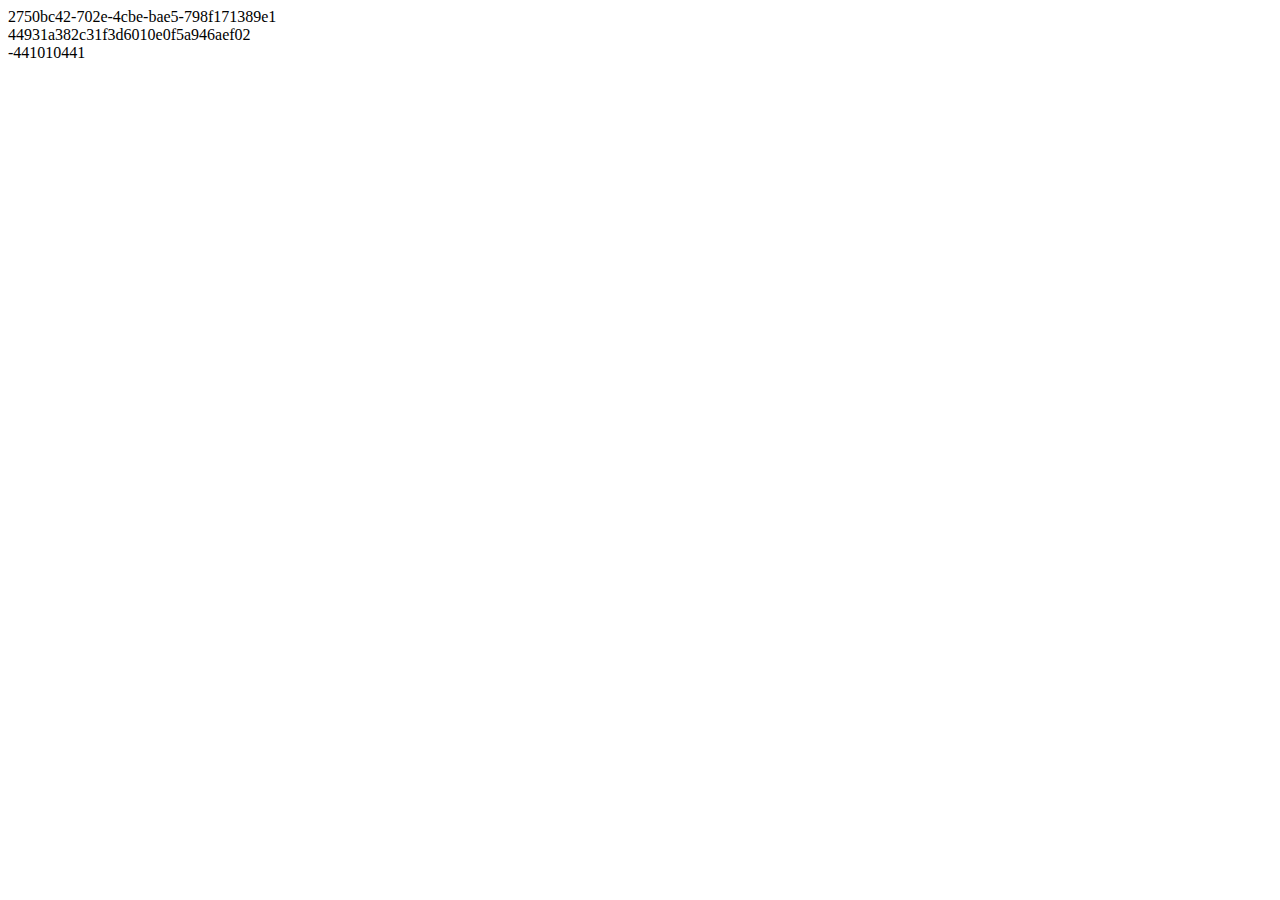
<file: device-uuid-master/device-uuid-master/sample/index.html>
<!DOCTYPE html>
<html lang="en">
<head>
    <meta charset="UTF-8">
    <title>Title</title>
    <script src="../lib/device-uuid.js"></script>
</head>
<body>
<div id="fingerprint"></div>
<div id="fingerprint-2"></div>
<div id="fingerprint-3"></div>
<script>
    var uuid = new DeviceUUID().get();
    //
    console.log(uuid)
    console.log('3a91f950-dec8-4688-ba14-5b7bbfc7a563')
    document.getElementById("fingerprint").innerHTML = uuid;
    var du = new DeviceUUID().parse();
    var dua = [
        du.language,
        du.platform,
        du.os,
        du.cpuCores,
        du.isAuthoritative,
        du.silkAccelerated,
        du.isKindleFire,
        du.isDesktop,
        du.isMobile,
        du.isTablet,
        du.isWindows,
        du.isLinux,
        du.isLinux64,
        du.isMac,
        du.isiPad,
        du.isiPhone,
        du.isiPod,
        du.isSmartTV,
        du.pixelDepth,
        du.isTouchScreen
    ];
    console.log(dua)
    // IE cpuClass
    var uuid2 = du.hashMD5(dua.join(':'));
    var uuid3 = du.hashInt(dua.join(':'));
    console.log(uuid2.slice(0,8), uuid2.slice(8,12), uuid2.slice(12,16), uuid2.slice(16,20), uuid2.slice(20))
    document.getElementById("fingerprint-2").innerHTML = uuid2;
    document.getElementById("fingerprint-3").innerHTML = uuid3;
    console.log(navigator, screen, window.performance)
</script>
</body>
</html>
</file>
